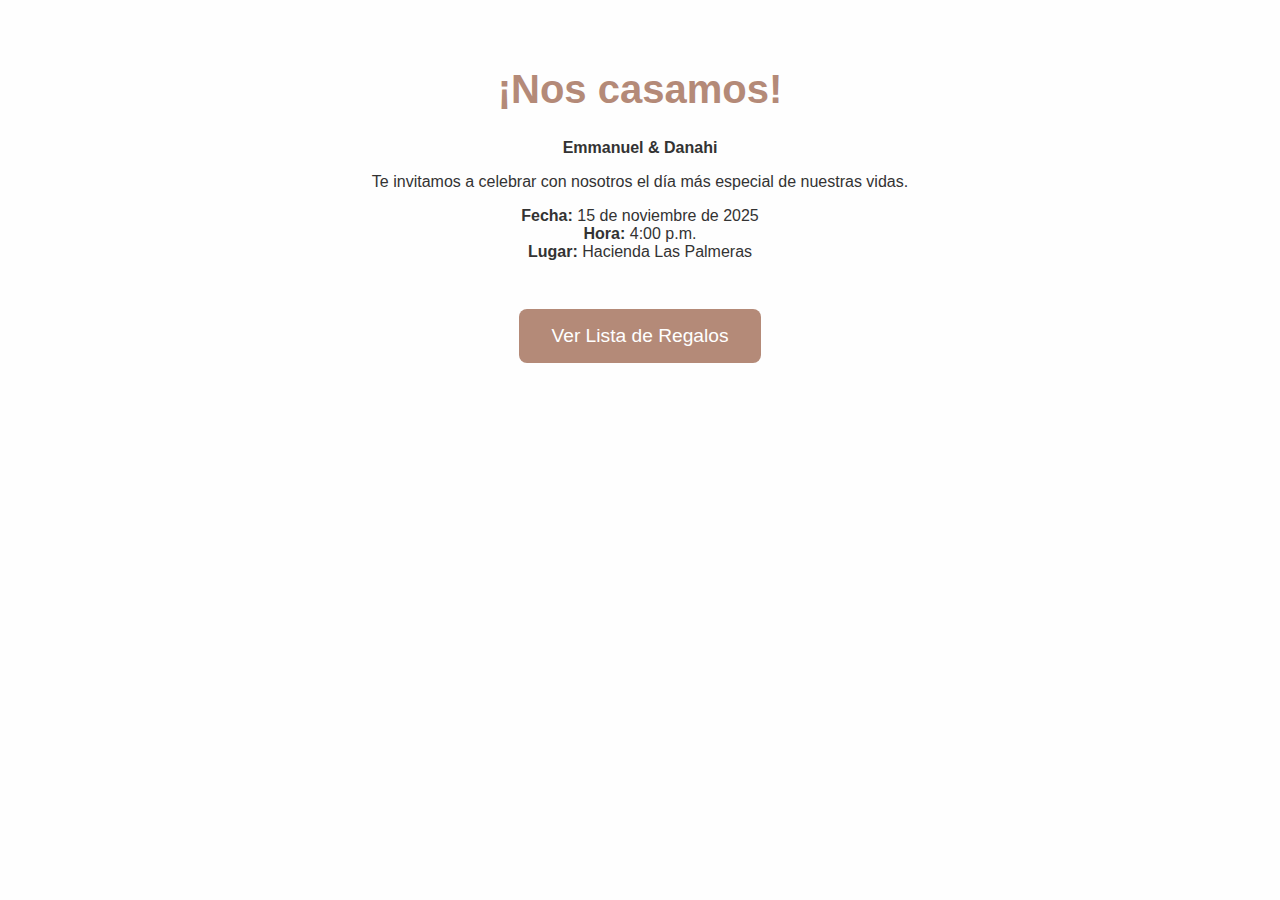
<file: HTML/index.html>
<!DOCTYPE html>
<html lang="es">
<head>
  <meta charset="UTF-8" />
  <meta name="viewport" content="width=device-width, initial-scale=1.0"/>
  <title>Invitación de Boda</title>
  <style>
    body {
      font-family: 'Arial', sans-serif;
      background: #fefefe;
      color: #333;
      text-align: center;
      padding: 2rem;
    }
    h1 {
      color: #b48a78;
      font-size: 2.5rem;
    }
    .button {
      background-color: #b48a78;
      color: white;
      padding: 1rem 2rem;
      text-decoration: none;
      font-size: 1.2rem;
      border-radius: 8px;
      display: inline-block;
      margin-top: 2rem;
    }
    .button:hover {
      background-color: #a07262;
    }
  </style>
</head>
<body>

  <h1>¡Nos casamos!</h1>
  <p><strong>Emmanuel & Danahi</strong></p>
  <p>Te invitamos a celebrar con nosotros el día más especial de nuestras vidas.</p>
  <p><strong>Fecha:</strong> 15 de noviembre de 2025<br>
     <strong>Hora:</strong> 4:00 p.m.<br>
     <strong>Lugar:</strong> Hacienda Las Palmeras</p>

  <a class="button" href="https://www.tu-link-a-la-lista.com" target="_blank">Ver Lista de Regalos</a>

</body>
</html>
</file>
